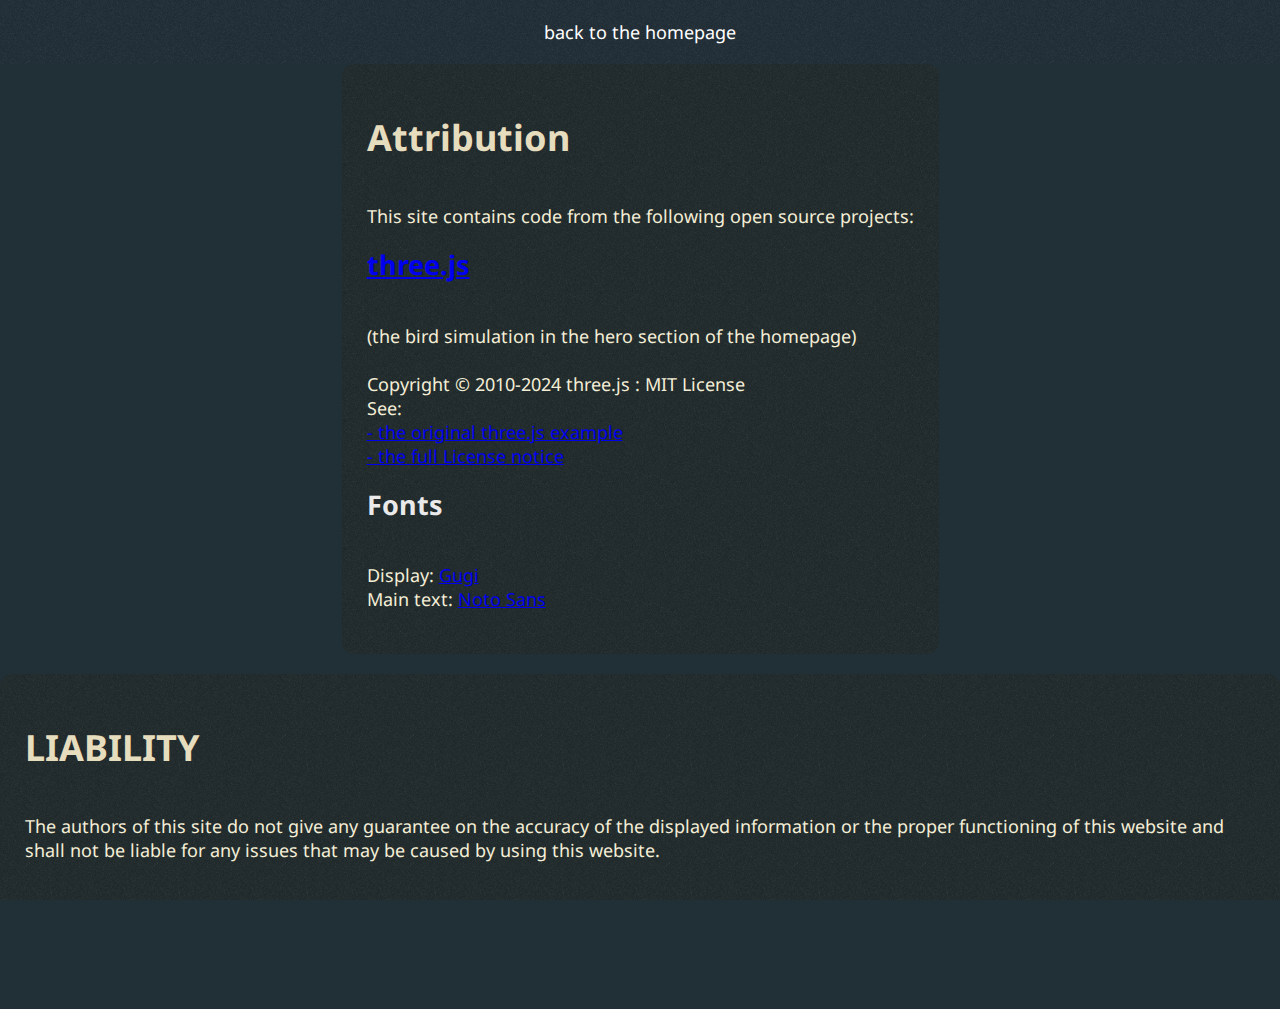
<file: legal-notice.html>
<!DOCTYPE html>
<html lang="en-US">
<head>
    <title>Stefan Fallert - portfolio: legal notice</title>
    <meta name="viewport" content="width=device-width, initial-scale=1.0">
    <meta charset="utf-8"/>
    <meta name="author" content="Stefan Fallert" />
    <meta name="description" content="Legal notice for the portfolio site"/>

    <link rel="preconnect" href="https://fonts.googleapis.com">
    <link rel="preconnect" href="https://fonts.gstatic.com" crossorigin>
    <link href="https://fonts.googleapis.com/css2?family=Noto+Sans:ital,wght@0,100..900;1,100..900&display=swap" rel="stylesheet">
    <style>
        html, body {
            width: 100vw;
            height: 100vh;
            margin: 0;
            padding: 0;
            overflow-x: hidden;
        }
        body {
            background-color: #212f36;
            background-size: cover;
            background-attachment: local;
            color: #eaeaea;
            font-family: "Noto Sans", sans-serif;
            font-optical-sizing: auto;
            font-weight: 400;
            font-style: normal;
            font-variation-settings: "wdth" 100;
            font-size: large;
        }
        body h1 {
            color: rgb(230, 220, 190);
        }
        header {
            display: flex;
            justify-content: center;
            align-items: center;
            background-color: rgba(17, 29, 41, 0.281);
            padding: 20px 0px;
            text-align: center;
            top: 0;
            width: 100%;
            z-index: 1000;
        }
        nav {
            display: flex;
            justify-content: space-evenly;
            width: 100%;
            max-width: 1000px;
            z-index: 1100;
        }
        nav a {
            color: #fff;
            text-decoration: none;
        }
        nav a:hover {
            text-decoration: underline;
        }
        .center {
            display: flex;
            justify-content: center;
            align-items: center;
            flex-direction: column;
            margin: 0;
            padding: 0;
            width: 100%;
            box-sizing: border-box;
        }
        .grainy {
            background-image: url(assets/grain.png);
        }
        .card {
            display: flex;
            justify-content: center;
            align-items: left;
            flex-direction: column;
            background-color: rgba(26, 34, 34, 0.7);
            background-image: url(assets/grain.png);
            border-radius: 12px;
            padding: 25px;
        }
        .card h2 {
            margin-top: 0;
        }
        .card p {
            color: #f4eed7;
        }
    </style>

</head>
<body>
    <header class="grainy">
        <nav>
            <a href="./index.html">back to the homepage</a>
        </nav>
    </header>
    <div class="center">
        <div class="card" style="margin-bottom: 20px;">
            <h1>Attribution</h1>
            <p>
                This site contains code from the following open source projects:
            </p>
            <a href="https://threejs.org/"><h2>three.js</h2></a>
            <p>
            (the bird simulation in the hero section of the homepage)
            <br/>
            <br/>
            Copyright © 2010-2024 three.js : MIT License
            <br/>
            See:
            <br/>
            <a href="https://github.com/mrdoob/three.js/blob/master/examples/webgl_gpgpu_birds.html">- the original three.js example</a>

            <br/>
            <a href="https://github.com/srfall/srfall.github.io/blob/main/ThirdPartyNotices.txt">- the full License notice</a>

            </p>

            <h2>Fonts</h2>
            <p>
                Display: <a href="https://fonts.google.com/specimen/Gugi">Gugi</a>
                <br/>
                Main text: <a href="https://fonts.google.com/noto/specimen/Noto+Sans">Noto Sans</a>
            </p>
        </div>
        <div class="card" style="margin-bottom: 20px;">
            <h1>LIABILITY</h1>
            <p>
                The authors of this site do not give any guarantee on the accuracy of the displayed information
                or the proper functioning of this website and shall not be liable for any issues that may be caused by using this website.
            </p>
            <p>
                The authors are not responsible for the content of third party sites.
                Any links to third party websites are supplied to the user with good intentions, but we hold no responsibility over their content.
            </p>
        </div>
    </div>

</body>
</html>
</file>
